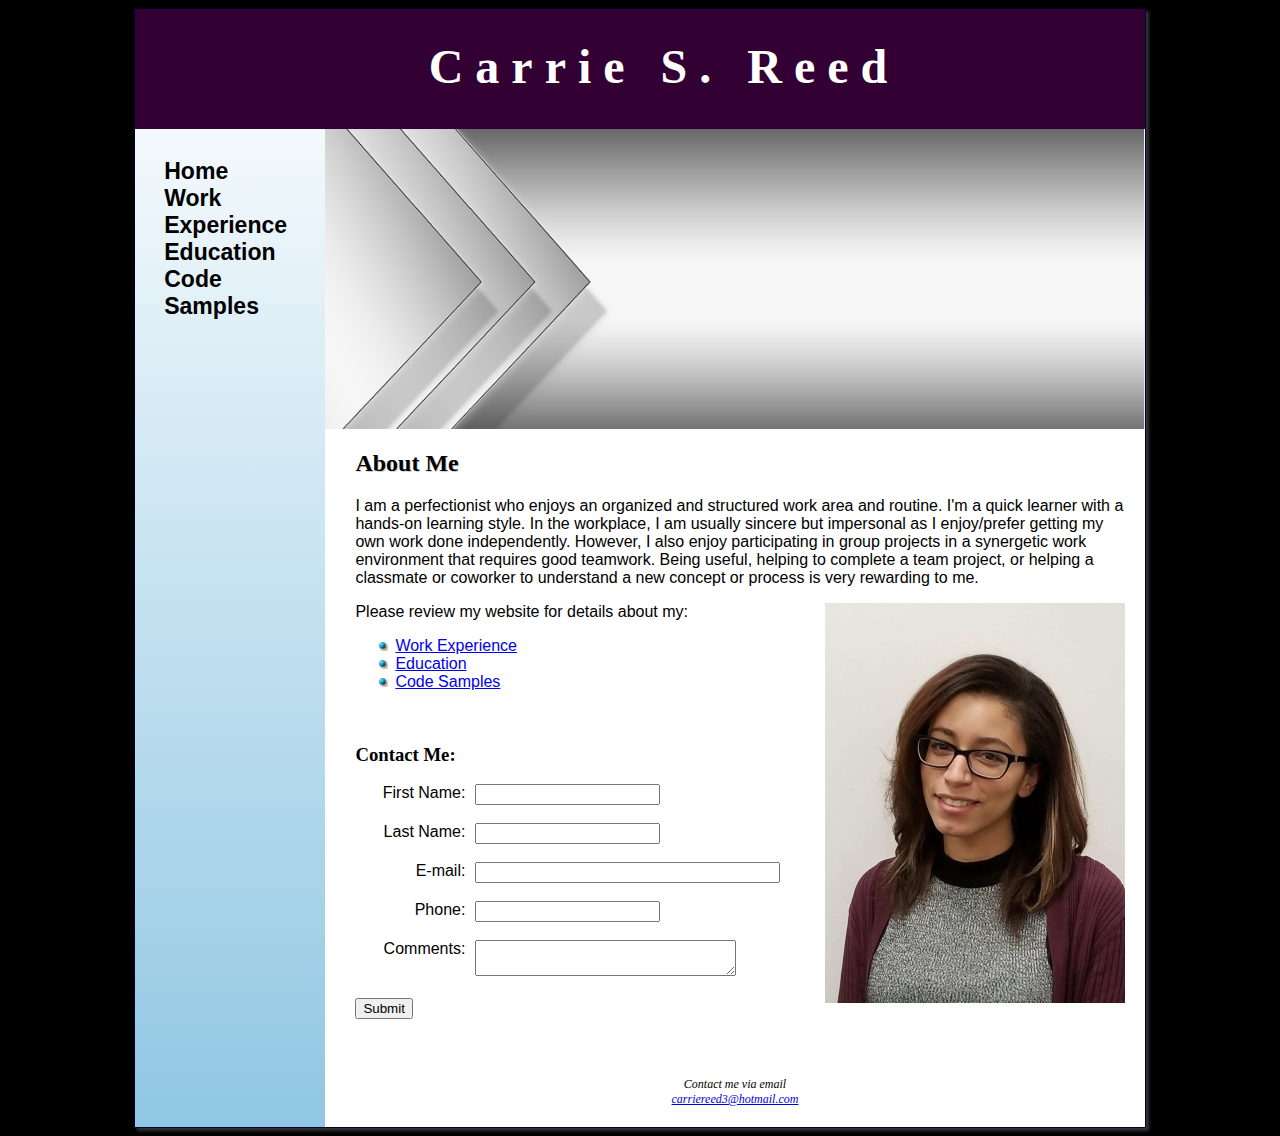
<file: index.html>
<!DOCTYPE html>
<html lang="en">
<head>
<title>Carrie S Reed</title>
<meta charset="utf-8">
<meta name="viewport" content="width=device-width, initial-scale=1.0">
<meta name="description" content="Carrie Reed Resume: work experience, education, code samples.">
<link href="resume.css" rel="stylesheet">
</head>
<body>
<div id="wrapper">
<header>
  <h1>Carrie S. Reed</h1>
</header>
<nav>
<ul>
   <li><a href="index.html">Home</a></li>
   <li><a href="work.html">Work Experience</a></li>
   <li><a href="education.html">Education</a></li>
   <li><a href="code.html">Code Samples</a></li>
</ul>
</nav>
<div id="bannerhero"></div>
<main>
<h2>About Me</h2>

<p>I am a perfectionist who enjoys an organized and structured work area and routine. 
I'm a quick learner with a hands-on learning style. 
In the workplace, I am usually sincere but impersonal as I enjoy/prefer getting my own work done independently. 
However, I also enjoy participating in group projects in a synergetic work environment that requires good teamwork. 
Being useful, helping to complete a team project, or helping a classmate or coworker to understand a new concept or process is very rewarding to me.</p>
<img id="hshero" src="headshot.jpg" width="300" alt="Head Shot">
<div>
  <p>Please review my website for details about my:</p>
	<ul>
		<li><a href="work.html">Work Experience</a></li>
		<li><a href="education.html">Education</a></li>
		<li><a href="code.html">Code Samples</a></li>
	</ul>
</div>

<br>
<h3>Contact Me:</h3>
<form method="post" action="">

<label for="myFName">First Name:</label>
<input type="text" name="myFName" id="myFName"><br><br>

<label for="myLName">Last Name:</label>
<input type="text" id="myLName" name="myLName"><br><br>

<label for="myEmail">E-mail:</label>
<input type="email" name="myEmail" id="myEmail" size="35"><br><br>

<label for="myPhone">Phone:</label>
<input type="tel" name="mePhone" id="myPhone" maxlength="12"><br><br>

<label for="myComments">Comments:</label>
<textarea name="myComments" id="myComments" cols="30" rows="2"></textarea><br><br>

<input type="submit" value="Submit">

</form><br>

</main>
<footer>
Contact me via email<br>
<a href="mailto: carriereed3@hotmail.com">carriereed3@hotmail.com</a>
</footer>
</div>
</body>
</html>
</file>
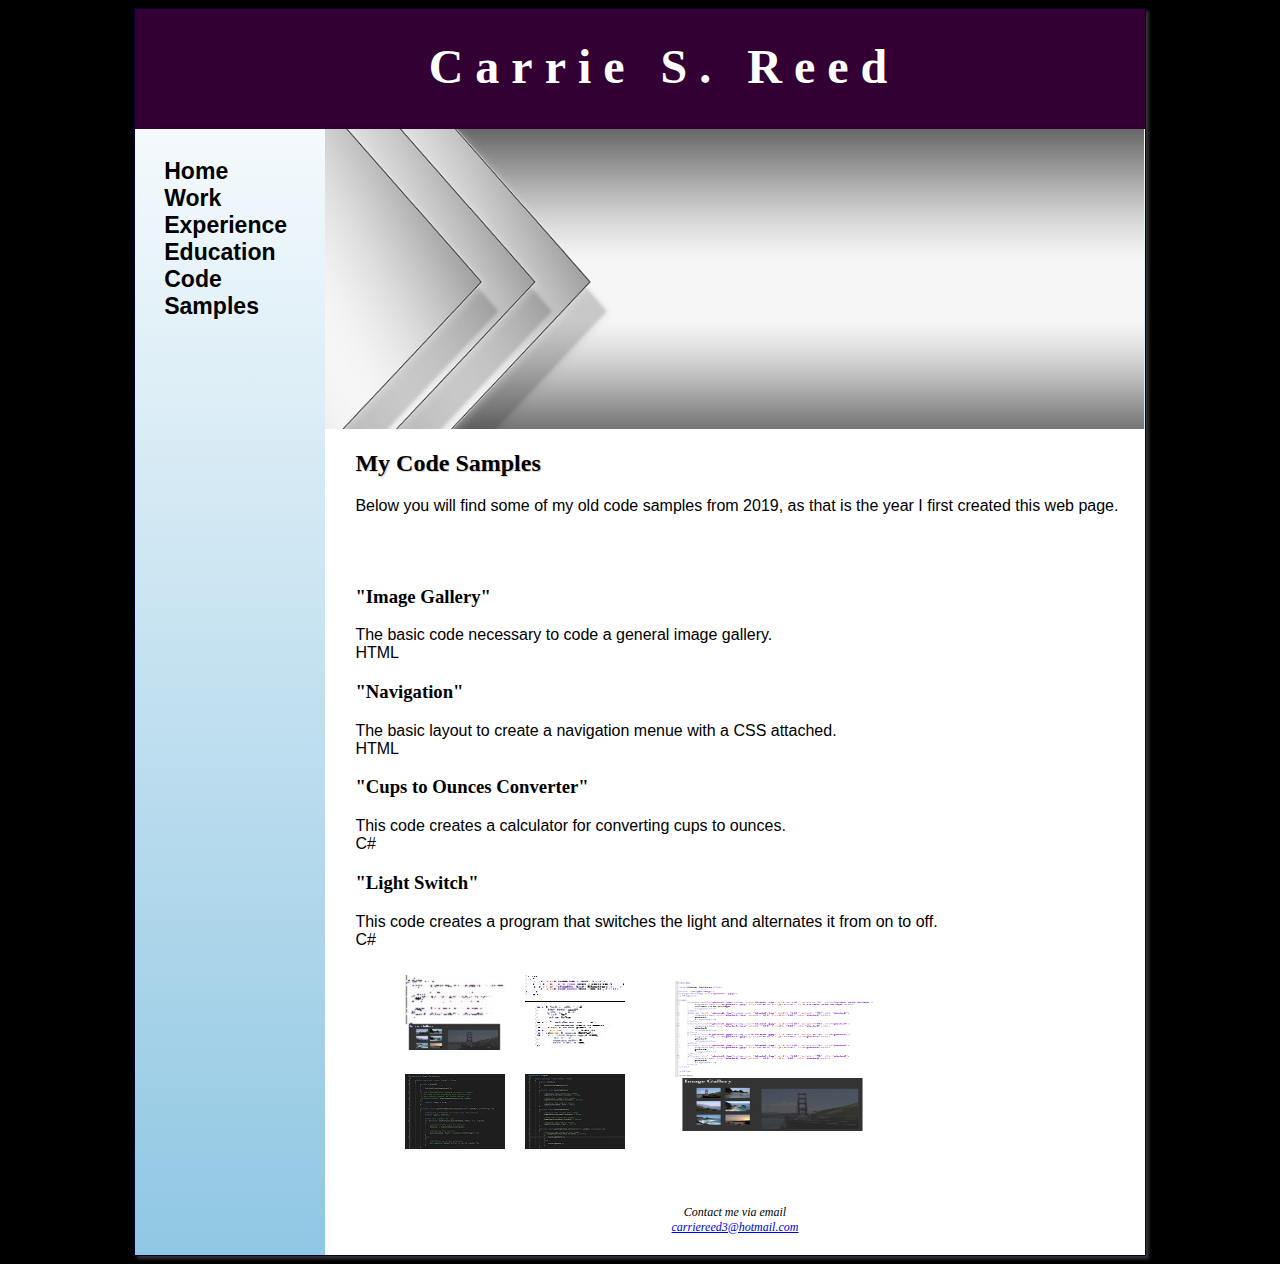
<file: code.html>
<!DOCTYPE html>
<html lang="en">
<head>
<title>Carrie S Reed :: Code Samples</title>
<meta charset="utf-8">
<meta name="viewport" content="width=device-width, initial-scale=1.0">
<meta name="description" content="Carrie Reed Resume: work experience, education, code samples.">
<link href="resume.css" type="text/css" rel="stylesheet">
</head>
<body>
<div id="wrapper">
<header>
  <h1>Carrie S. Reed</h1>
</header>
<nav>
<ul>
   <li><a href="index.html">Home</a></li>
   <li><a href="work.html">Work Experience</a></li>
   <li><a href="education.html">Education</a></li>
   <li><a href="code.html">Code Samples</a></li>
</ul>
</nav>
<div id="bannerhero"></div>
<main>
<h2>My Code Samples</h2>

<p>Below you will find some of my old code samples from 2019, as that is the year I first created this web page.</p>

<br>
<br>

<h3>"Image Gallery"</h3>
<p>The basic code necessary to code a general image gallery.<br>HTML</p>
<h3>"Navigation"</h3>
<p>The basic layout to create a navigation menue with a CSS attached.<br>HTML</p>
<h3>"Cups to Ounces Converter"</h3>
<p>This code creates a calculator for converting cups to ounces.<br>C#</p>
<h3>"Light Switch"</h3>
<p>This code creates a program that switches the light and alternates it from on to off.<br>C#</p>

<div id="gallery">

<figure>
<img src="photo2.jpg" alt="Image Gallery" width="200" height="150">
</figure>

<ul>
	<li><a href="photo2.jpg"><img src="thumb2.jpg" alt="Image Gallery">
		<span><img src="photo2.jpg" width="200" height="150" alt="Image Gallery"><br>"Image Gallery"</span></a>
	</li>
	<li><a href="photo3.jpg"><img src="thumb3.jpg" alt="Navigation">
		<span><img src="photo3.jpg" width="200" height="150" alt="Navigation"><br>"Navigation"</span></a>
	</li>
	<li><a href="photo4.jpg"><img src="thumb4.jpg" alt="Cups to Ounces">
		<span><img src="photo4.jpg" width="200" height="150" alt="Cups to Ounces"><br>"Cups to Ounces"</span></a>
	</li>
	<li><a href="photo6.jpg"><img src="thumb6.jpg" alt="Light Switch">
		<span><img src="photo6.jpg" width="200" height="150" alt="Light Switch"><br>"Light Switch"</span></a>
	</li>
</ul>

</div>
</main>
<footer>
Contact me via email<br>
<a href="mailto: carriereed3@hotmail.com">carriereed3@hotmail.com</a>
</footer>
</div>
</body>
</html>
</file>
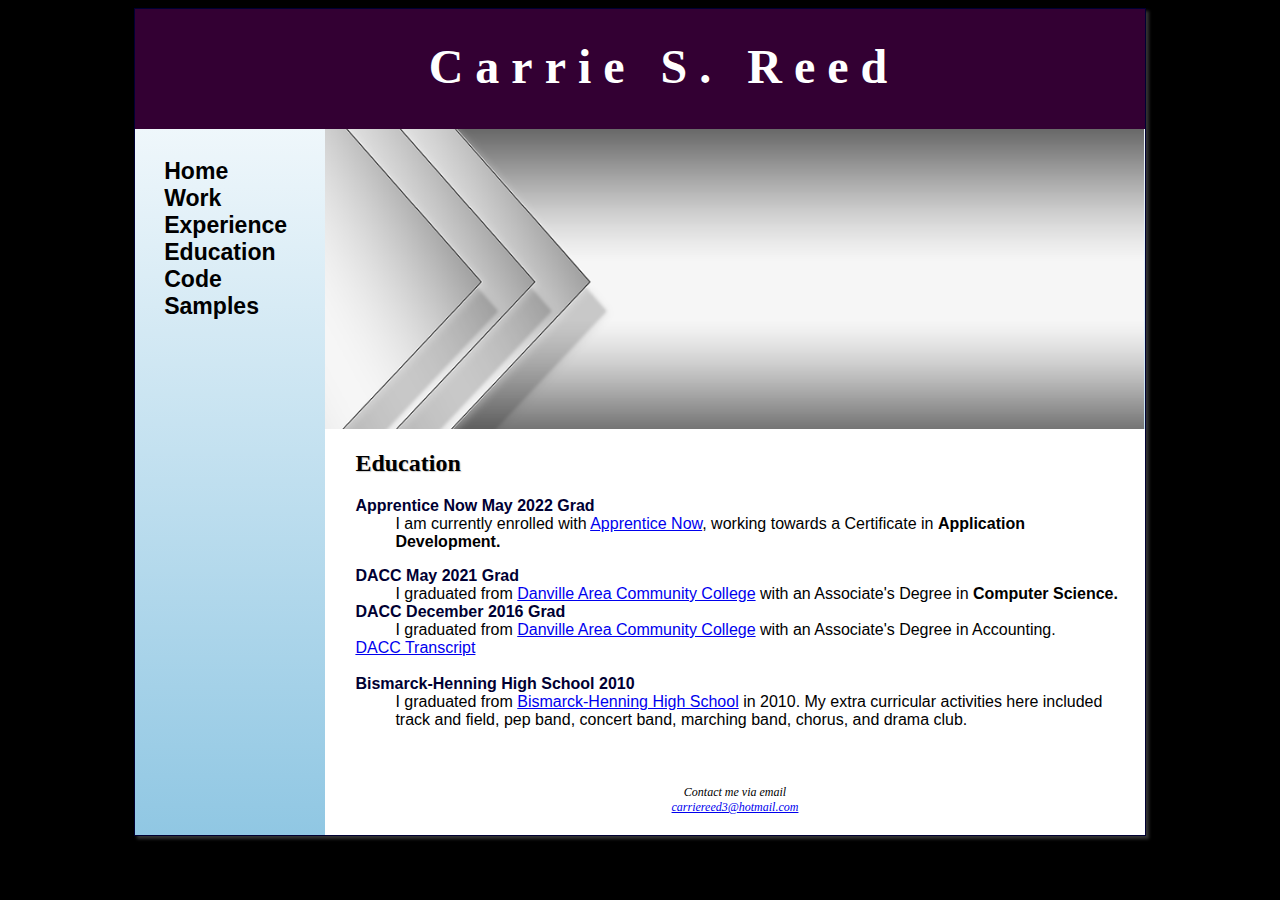
<file: education.html>
<!DOCTYPE html>
<html lang="en">
<head>
<title>Carrie S Reed :: Education</title>
<meta charset="utf-8">
<meta name="viewport" content="width=device-width, initial-scale=1.0">
<meta name="description" content="Carrie Reed Resume: work experience, education, code samples.">
<link href="resume.css" rel="stylesheet">
</head>
<body>
<div id="wrapper">
<header>
  <h1>Carrie S. Reed</h1>
</header>
<nav>
<ul>
   <li><a href="index.html">Home</a></li>
   <li><a href="work.html">Work Experience</a></li>
   <li><a href="education.html">Education</a></li>
   <li><a href="code.html">Code Samples</a></li>
</ul>
</nav>
<div id="bannerhero"></div>
<main>
<h2>Education</h2>
<dl>
  <dt><strong>Apprentice Now May 2022 Grad</strong></dt>
    <dd>I am currently enrolled with <a href="https://apprenticenow.com/" target="_blank">Apprentice Now</a>, working towards a Certificate in <strong>Application Development.</strong></dd>
 </dl>
 <dl>
<dl>
  <dt><strong>DACC May 2021 Grad</strong></dt>
    <dd>I graduated from <a href="https://www.dacc.edu/" target="_blank">Danville Area Community College</a> with an Associate's Degree in <strong>Computer Science.</strong></dd>
 </dl>
 <dl>
  <dt><strong>DACC December 2016 Grad</strong></dt>
    <dd>I graduated from <a href="https://www.dacc.edu/" target="_blank">Danville Area Community College</a> with an Associate's Degree in Accounting.</dd>
 </dl>
<a href="dacctranscript.pdf" target="_blank">DACC Transcript<br><br></a>
 <dl>
 <dt><strong>Bismarck-Henning High School 2010</strong></dt>
   <dd>I graduated from <a href="https://www.bismarck.k12.il.us/" target="_blank">Bismarck-Henning High School</a> in 2010. My extra curricular activities here included track and field, pep band, concert band, marching band, chorus, and drama club.</dd>
 </dl>

</main>
<footer>
Contact me via email<br>
<a href="mailto: carriereed3@hotmail.com">carriereed3@hotmail.com</a>
</footer>
</div>
</body>
</html>
</file>
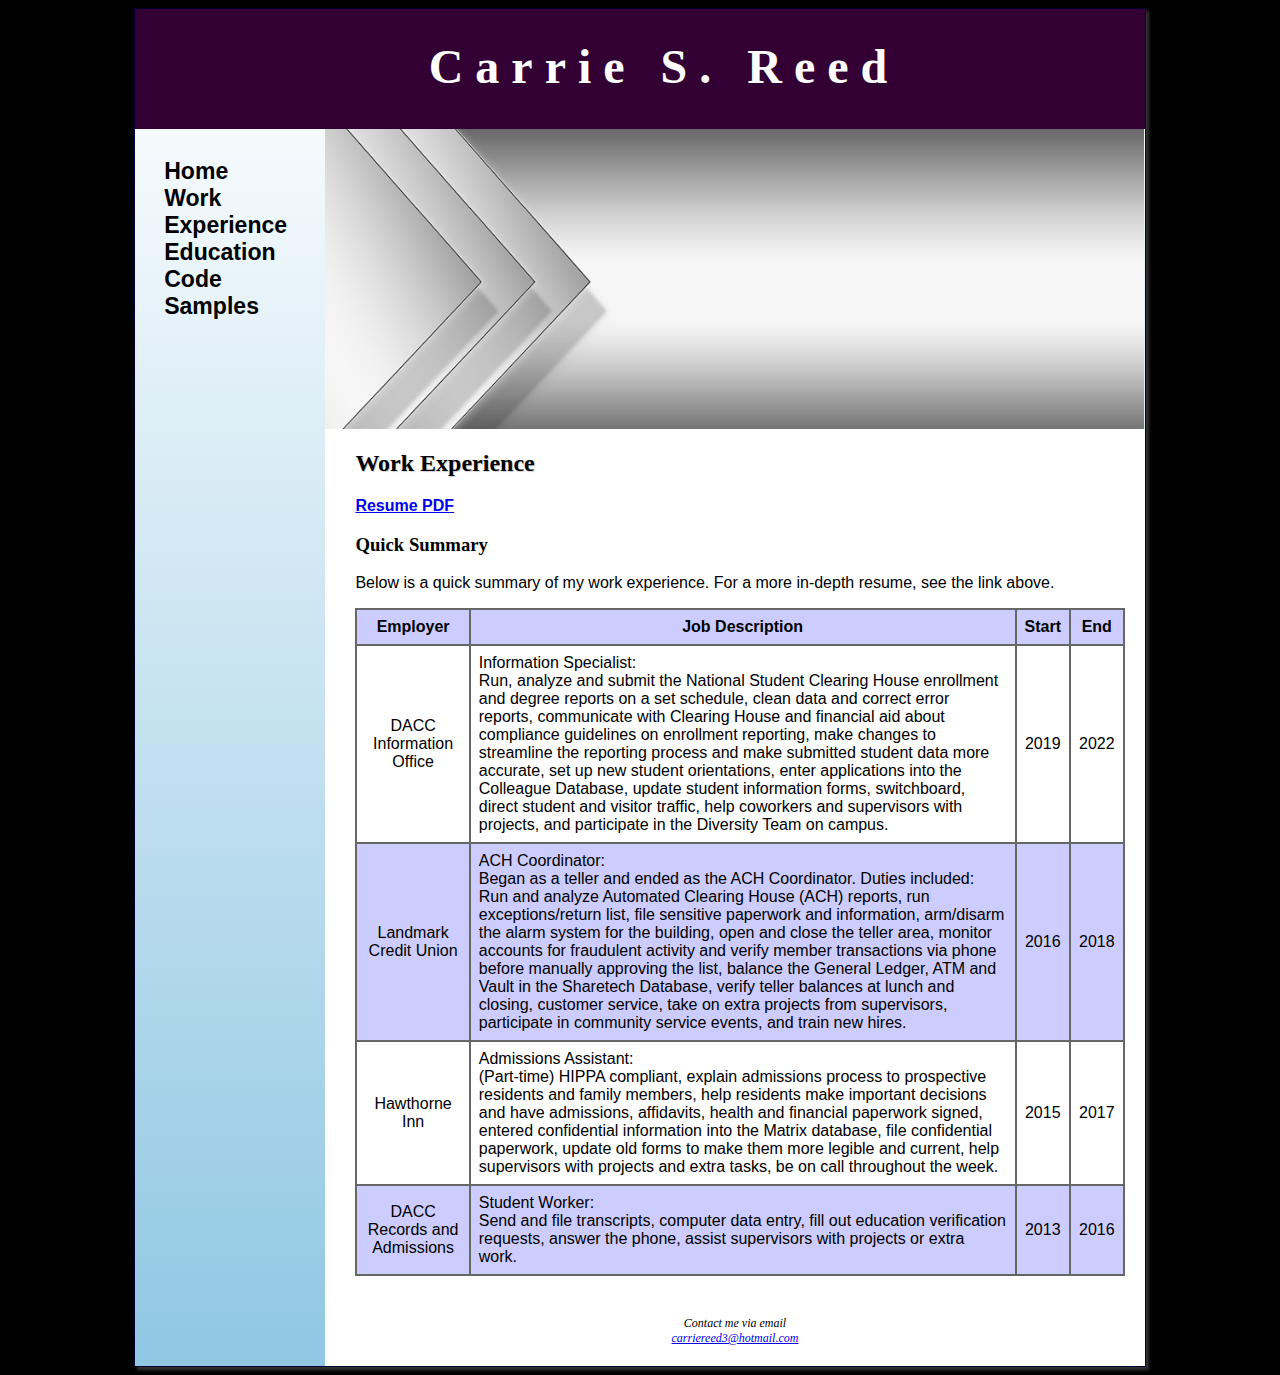
<file: work.html>
<!DOCTYPE html>
<html lang="en">
<head>
<title>Carrie S Reed :: Work</title>
<meta charset="utf-8">
<meta name="viewport" content="width=device-width, initial-scale=1.0">
<meta name="description" content="Carrie Reed Resume: work experience, education, code samples.">
<link href="resume.css" rel="stylesheet">
</head>
<body>
<div id="wrapper">
<header>
  <h1>Carrie S. Reed</h1>
</header>
<nav>
<ul>
   <li><a href="index.html">Home</a></li>
   <li><a href="work.html">Work Experience</a></li>
   <li><a href="education.html">Education</a></li>
   <li><a href="code.html">Code Samples</a></li>
</ul>
</nav>
<div id="bannerhero"></div>
<main>
<h2>Work Experience</h2>
 <strong><a href="creedresume.pdf" target="_blank">Resume PDF</a></strong>
<h3>Quick Summary</h3>
<p>Below is a quick summary of my work experience. For a more in-depth resume, see the link above.</p>
<table>
  <tr>
    <th>Employer</th>
    <th>Job Description</th>
    <th>Start</th>
    <th>End</th>
 </tr>
 <tr>
 
	<td>DACC Information Office</td>
	<td class="text">Information Specialist:<br>
					Run, analyze and submit the National Student Clearing House enrollment and degree reports on a set schedule, clean data and correct error reports, 
					communicate with Clearing House and financial aid about compliance guidelines on enrollment reporting, make changes to streamline the reporting process and make submitted student data more accurate, 
					set up new student orientations, enter applications into the Colleague Database, update student information forms, switchboard, direct student and visitor traffic, 
					help coworkers and supervisors with projects, and participate in the Diversity Team on campus.</td>
	<td>2019</td>
    <td>2022</td>
  </tr>
  <tr>
    <td>Landmark Credit Union</td>
	<td class="text">ACH Coordinator:<br>
					Began as a teller and ended as the ACH Coordinator.
					Duties included: Run and analyze Automated Clearing House (ACH) reports, run exceptions/return list, file sensitive paperwork and information, arm/disarm the alarm system for the building, 
					open and close the teller area, monitor accounts for fraudulent activity and verify member transactions via phone before manually approving the list, balance the General Ledger, 
					ATM and Vault in the Sharetech Database, verify teller balances at lunch and closing, customer service, take on extra projects from supervisors, participate in community service events, 
					and train new hires.</td>
	<td>2016</td>
	<td>2018</td>
  </tr>
  <tr>
    <td>Hawthorne Inn</td>
   	<td class="text">Admissions Assistant:<br>
					(Part-time) HIPPA compliant, explain admissions process to prospective residents and family members, help residents make important decisions and have admissions, affidavits, 
					health and financial paperwork signed, entered confidential information into the Matrix database, file confidential paperwork, update old forms to make them more legible and current, 
					help supervisors with projects and extra tasks, be on call throughout the week.</td>
	<td>2015</td>
	<td>2017</td>
  </tr>
  <tr> 
    <td>DACC Records and Admissions</td>
	<td class="text">Student Worker:<br>
					Send and file transcripts, computer data entry, fill out education verification requests, answer the phone, assist supervisors with projects or extra work.</td>
	<td>2013</td>
    <td>2016</td>
  </tr>
</table>
</main>
<footer>
Contact me via email<br>
<a href="mailto: carriereed3@hotmail.com">carriereed3@hotmail.com</a>
</footer>
</div>
</body>
</html>
</file>
<file: resume.css>
* { box-sizing: border-box; }
header, main, nav, footer, figure, figcaption, aside, section, article { display: block; }
body {
background-color: #000000;
	   font-family: Arial, Helvetica, sans-serif;
}

header { background-color: #330033;
      color: #FFFFFF; 
      height: 120px;
	  text-align: center;
	  padding-top: 30px;
	  padding-left: 3em;
}
nav { font-weight: bold;
	 font-size: 120%;
	 padding: 1.5em;
	 float: left;
	 width: 160px;
}
nav a { text-decoration: none;
		transition: color 3s linear; }
nav a:link { color: #000000; }
nav a:visited { color: #344873; }
nav a:hover { color: #A52A2A; }
nav ul {  list-style-type: none;
        margin: 0;
		padding-left: 0;
		font-size: 1.2em;
}
main { background-color: #FFFFFF;
	  padding: 1px 20px 20px 30px;
	  margin-left: 190px;
      display: block;

}

h1 { margin-bottom: 0; 
    margin-top: 0;
	letter-spacing: .25em;
	font-size: 3em;
    font-family: Georgia, 'Times New Roman', serif; }
h2 { color: #000000; 
     font-family: Georgia, 'Times New Roman', serif; 
	 text-shadow: 1px 1px 1px #CCCCCC; 
}
h3 { color: #000000;
     font-family: Georgia, 'Times New Roman', serif; }
	 
main ul { list-style-image: url(marker.gif); } 

footer { font-size: 75%;
       font-style: italic;
	   text-align: center;
	   font-family: Georgia, 'Times New Roman', serif; 
	   padding: 20px;
	   margin-left: 190px;
	   background-color: #FFFFFF;
	   clear: both;

}
dt { color: #000033; }

table { border: 2px solid #663366;
		border-collapse: collapse;
}
td, th { padding: 0.5em;
       border: 2px solid #666666; }
td {text-align: center; }
tr:nth-of-type(odd) { background-color: #CCCCFF; }

label	{ float: left;
		display: block;
		text-align: right;
		width: 120px;
		padding-right: 10px;
}

input textarea 	{ display: block;
				margin-bottom: 20px;
}
video, embed { float: right; padding-left: 20px; }
submit	{ margin-left: 130px; }
figure { position: absolute;
		left: 280px;
		text-align: center;
}


.resort { color: #5C7FA3; 
          font-weight: bold;
}
.text { text-align: left; }


#wrapper { margin-left: auto;
           margin-right: auto;
          width: 80%;
		  background-color:  #FFE4B5;
		  min-width: 960px;
		  max-width: 2048px;
		  box-shadow: 3px 3px 3px #333333;
		  background-color: #B8DBED;
          background-image: linear-gradient(to bottom, #FFFFFF, #90C7E3); 
		  border: 1px solid #000033;
}
#gallery {height: 200px; }
#contact { font-size: 90%; }
#mobile { display: none; }
#desktop { display: inline; }
#bannerhero { height: 300px;
			margin-left: 190px;
            background-image: url(banner.jpg);
			background-size: 100% 100%;
			background-repeat: no-repeat;
}

#hshero	{ float: right; }

#gallery { position: relative; }

#gallery ul { width: 300px;
				list-style: none;
}

#gallery li { display: inline;
				float: left;
				padding: 10px;
}

#gallery img { border: none; }

#gallery a { text-decoration: none;
			color: #000000;
			font-style: italic;
}

#gallery span { position: absolute; 
				left: -1000px;
				opacity: 1;
				transition: opacity 3s ease-in-out;
}

#gallery a:hover span { position: absolute;
						top: 15px;
						left: 320px;
						text-align: center;
						opacity: 1;
}


        
@media only screen and (max-width: 64em) {
	body { margin: 0;
	      background-color: #FFFFFF; }
	#wrapper { min-width: 0;
	           width: auto;
			   box-shadow: none; border: none; }
   header { padding-top: .5em; padding-bottom: .5em; padding-left: 0;
            height: auto;	}
	h1 { letter-spacing: .1em; }
	main { margin-left: 0; }
	nav { float: none;
	     width: auto;
		 text-align: center;
		 padding: 0.5em; }
	nav li { display: inline;
	      padding: 0.25em 0.75em; }
    #bannerhero { margin-left: 0; height: 200px; }
	footer { margin-left: 0; }
}
@media only screen and (max-width: 37.5em) {
	
	h1 { font-size: 2em;}
    main { padding: 0.1em 1em; 
		   font-size: 90%; }
	label { float: none; text-align: left; }
	input[type="submit"] { margin-left: 0; }
	nav { padding: 0; }
	nav li { display: block; margin: 0; border: solid 2px #330000; }
	nav a { display: block; }
	#bannerhero { background-image: none; height: 0; }
	#mobile { display: inline; }
	#desktop { display: none; }
	#gallery { display: none; }
}
</file>
